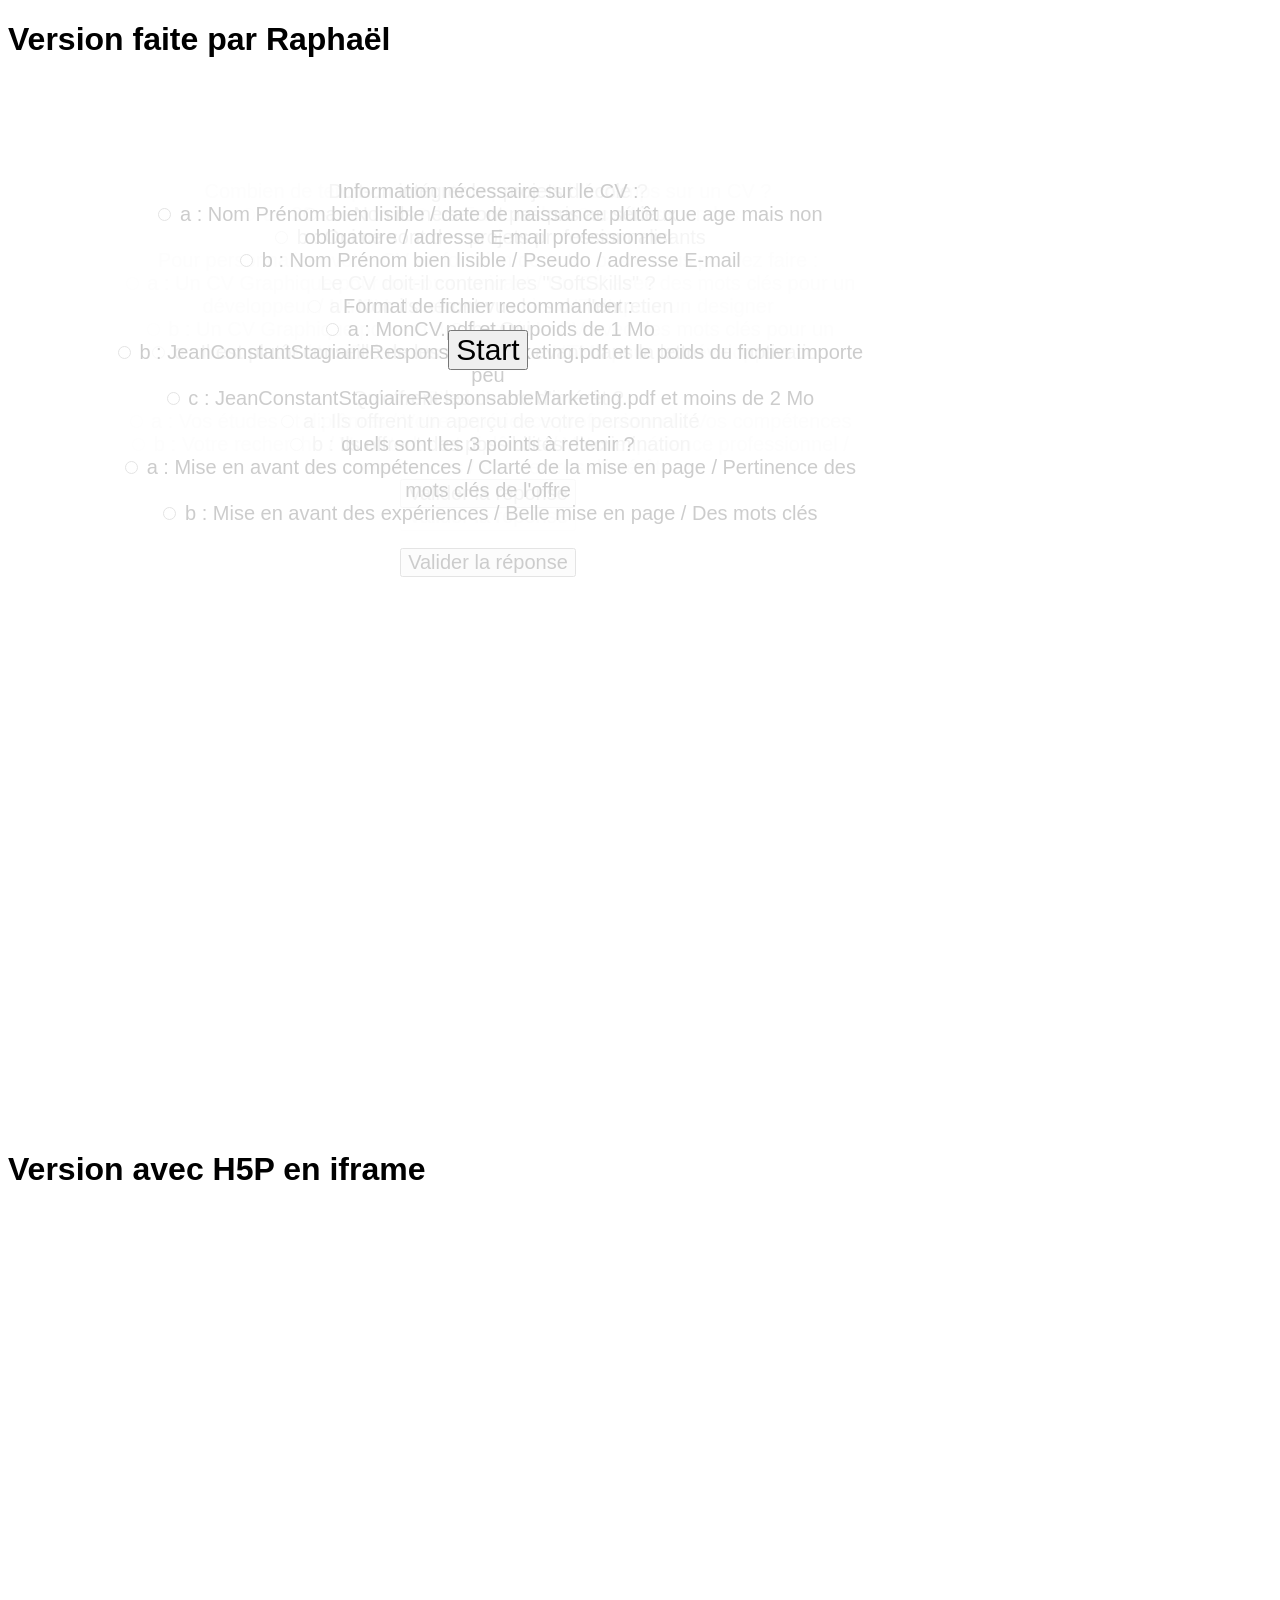
<file: index.html>
<!DOCTYPE html>
<html>
    <head>
        <meta charset='utf-8'>
        <title>Vidéo Quiz</title>
        <link rel='stylesheet' href='style.css'>
        </head>
    <body>
        <h1>Version faite par Raphaël</h1>
        <div id="interface">
            <div id="questionPlayer">
                <div id="initiate">
                    <button class="btn-start" onclick="start()">Start</button>
                </div>
                <div id="player"></div>
                <div id="question1">
                    <div class="centrage">
                        <div id="quiz"></div>
                        <button id="submit">Valider la réponse</button>
                        <div id="results"></div>
                    </div>
                </div>
                <div id="question2">
                    <div class="centrage">
                        <div id="quiz2"></div>
                        <button id="submit2">Valider la réponse</button>
                        <div id="results2"></div>
                    </div>
                </div>
                <div id="question3">
                    <div class="centrage">
                        <div id="quiz3"></div>
                        <button id="submit3">Valider la réponse</button>
                        <div id="results3"></div>
                    </div>
                </div>
            </div>
        </div>
        <br>
        <div id="timer"></div>

        <div id="chapters">
            <div class="chapter">
                <h2>Introduction : Informations générales sur le CV</h2>
                <p>Vous trouverez dans cette partie la définition du CV et comment les recruteurs l'utilise.</p>
                <button onclick="intro()">Revoir ce chapitre</button>
            </div>
            <div class="chapter">
                <h2>Chapitre 1 : La forme du CV</h2>
                <p>Dans ce chapitre vous apprendrez les tendances et les mise en forme possible en fonction du poste demandé.</p>
                <button onclick="chap1()">Revoir ce chapitre</button>
            </div>
            <div class="chapter">
                <h2>Chapitre 2 : Le contenu, le fond du CV</h2>
                <p>Ici vous aurez le détails et des exemples du contenu à mettre dans votre CV.</p>
                <button onclick="chap2()">Revoir ce chapitre</button>
            </div>
            <div class="chapter">
                <h2>Chapitre 3 : Récapitulatif et conventions</h2>
                <p>Point de rappel sur ce qui a été vu précedemment et les conventions de nommage du CV.</p>
                <button onclick="chap3()">Revoir ce chapitre</button>
            </div>
        </div>

        <h1>Version avec H5P en iframe</h1>
        
        <iframe src="https://h5p.org/h5p/embed/902192" width="1090" height="712" frameborder="0" allowfullscreen="allowfullscreen"></iframe><script src="https://h5p.org/sites/all/modules/h5p/library/js/h5p-resizer.js" charset="UTF-8"></script>

        <script src="js/main.js"></script>
        <script src="js/question1.js"></script>
        <script src="js/question2.js"></script>
        <script src="js/question3.js"></script>
        <script src="https://h5p.org/sites/all/modules/h5p/library/js/h5p-resizer.js" charset="UTF-8"></script>
    </body>
    </html>
</file>
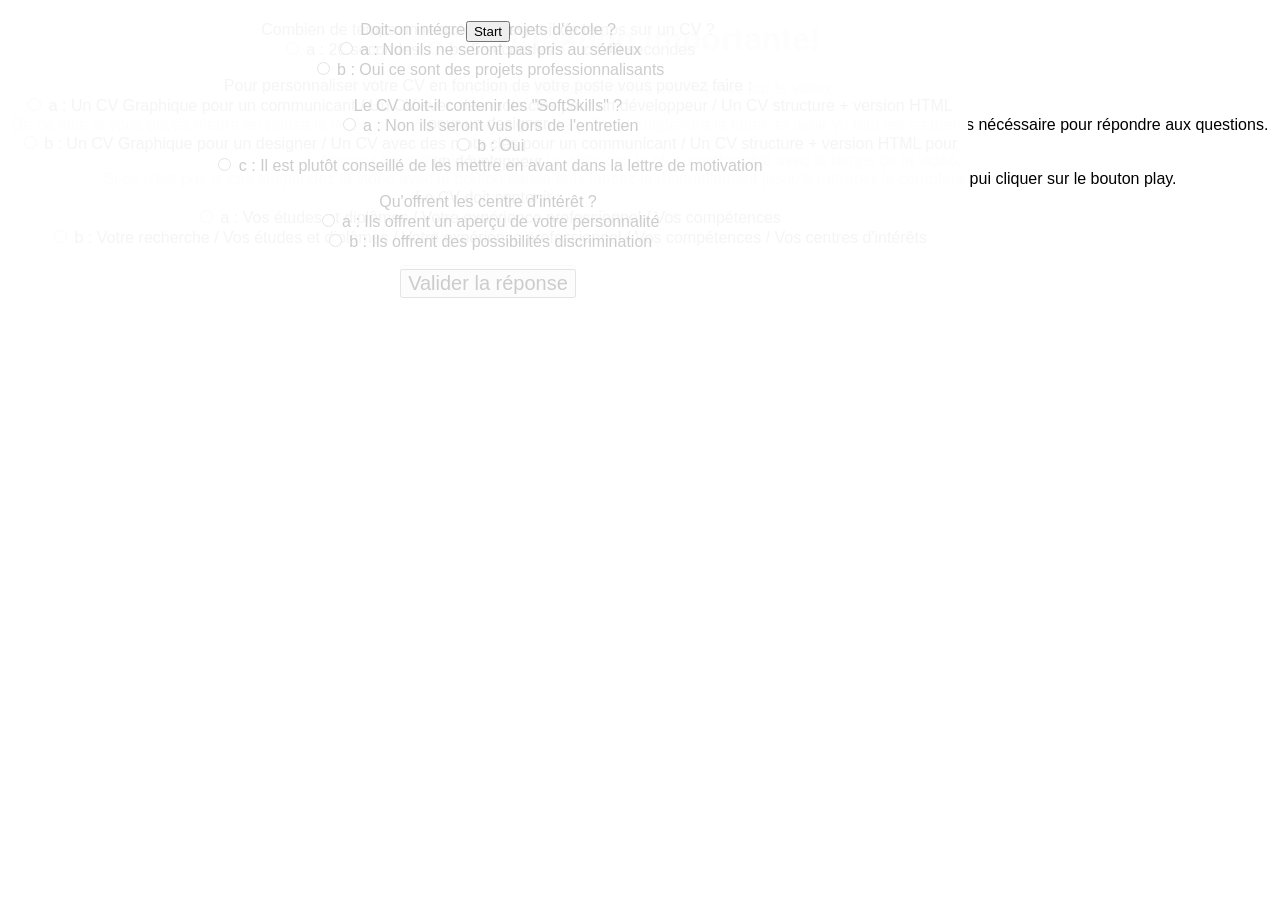
<file: videoQuiz.html>
<!DOCTYPE html>
<html>
    <head>
        <meta charset='utf-8'>
        <title>Vidéos Quiz</title>
        <link rel='stylesheet' href='style.css'>
        </head>
    <body>

        <div id="interface">
            <div id="questionPlayer">
                <div id="initiate">
                    <button onclick="start()">Start</button>
                </div>
                <div id="player"></div>
                <div id="question1">
                    <div id="quiz"></div>
                    <button id="submit">Valider la réponse</button>
                    <div id="results"></div>
                </div>
                <div id="question2">
                    <div id="quiz2"></div>
                    <button id="submit2">Valider la réponse</button>
                    <div id="results2"></div>
                </div>
            </div>
            <div id="controls">
                <h1>Information importante!</h1>
                <p>Un système de questionnaire est en place sur la vidéo.<br>
                <br>
                De ce faite si vous devez mettre en pause la vidéo utiliser le bouton sur la droite afin de suspendre le timer, et avoir vu tout les éléments nécéssaire pour répondre aux questions.<br>
                <br>
                Assurez-vous que le timer sous la vidéo soit le plus synchronisé avec le temps de la vidéo.<br>
                Si ce n'est pas le cas suspendez la vidéo avec le bouton pause puis lancez la manuellement jusqu'à rattraper le compteur pui cliquer sur le bouton play.</p>
                <button onclick="play()">Play</button>
                <button onclick="pause()">Pause</button>
            </div>
        </div>
        <br>
        <div id="timer"></div>

        <script src="js/main.js"></script>
        <script src="js/question1.js"></script>
        <script src="js/question2.js"></script>
    </body>
    </html>
</file>
<file: style.css>
*{
    font-family: sans-serif;
}
.btn-start{
    margin: 339px;
    font-size: 30px;
}

.centrage{
    margin: 200px;
    font-size: 20px;
}

.next{
    font-size: 20px;
}

#interface{
    position: relative;
    height: 720px;
    text-align: center;
}

#questionPlayer{
    position: relative;
}

#player{
    position: absolute;
    top: 0px;
    left: 0px;
    z-index: 1;
}

#initiate{
    position: absolute;
    top: 0px;
    left: 0px;
    height: 720px;
    width: 1280px;
    background: rgba( 255, 255, 255 , 0.8);
    z-index: 2;
}

#question1{
    position: absolute;
    top: 0px;
    left: 0px;
    z-index: 0;
    height: 720px;
    width: 1280px;
    background: rgba( 255, 255, 255 , 0.8);
}

#question2{
    position: absolute;
    top: 0px;
    left: 0px;
    z-index: 0;
    height: 720px;
    width: 1280px;
    background: rgba( 255, 255, 255 , 0.8);
}

#question3{
    position: absolute;
    top: 0px;
    left: 0px;
    z-index: 0;
    height: 720px;
    width: 1280px;
    background: rgba( 255, 255, 255 , 0.8);
}

#submit{
    font-size: 30px;
}
#submit2{
    font-size: 30px;
}

#submit3{
    font-size: 30px;
}

#chapters{
    visibility: hidden;
}

@media screen and (max-width: 1280px){
    .btn-start{
        margin: 250px;
        font-size: 30px;
    }
    .centrage{
        margin: 100px;
        font-size: 20px;
    }
    
    .next{
        font-size: 20px;
    }
    #interface{
        height: 540px;
    }
    #initiate{
        height: 540px;
        width: 960px;
    }
    
    #question1{
        height: 540px;
        width: 960px;
    }
    
    #question2{
        height: 540px;
        width: 960px;
    }
    
    #question3{
        height: 540px;
        width: 960px;
    }
    #submit{
        font-size: 20px;
    }
    #submit2{
        font-size: 20px;
    }
    #submit3{
        font-size: 20px;
    }
}
@media screen and (max-width: 960px){
    .btn-start{
        margin: 160px;
        font-size: 30px;
    }
    .centrage{
        margin: 10px;
        font-size: 12px;
    }
    
    .next{
        font-size: 20px;
    }
    #interface{
        height: 360px;
    }
    #initiate{
        height: 360px;
        width: 640px;
    }
    
    #question1{
        height: 360px;
        width: 640px;
    }
    
    #question2{
        height: 360px;
        width: 640px;
    }
    
    #question3{
        height: 360px;
        width: 640px;
    }
    #submit{
        font-size: 20px;
    }
    #submit2{
        font-size: 20px;
    }
    #submit3{
        font-size: 20px;
    }
}
@media screen and (max-width: 640px){
    input{
        margin: 0px;
    }
    .btn-start{
        margin: 115px;
        font-size: 30px;
    }
    .centrage{
        margin: 3px;
        font-size: 12px;
    }
    
    .next{
        font-size: 10px;
    }
    #interface{
        height: 270px;
    }
    #initiate{
        height: 270px;
        width: 480px;
    }
    
    #question1{
        height: 270px;
        width: 480px;
    }
    
    #question2{
        height: 270px;
        width: 480px;
    }
    
    #question3{
        height: 270px;
        width: 480px;
    }
    #submit{
        font-size: 10px;
        margin: 0;
    }
    #submit2{
        font-size: 10px;
        margin: 0;
    }
    #submit3{
        font-size: 10px;
        margin: 0;
    }
}
</file>
